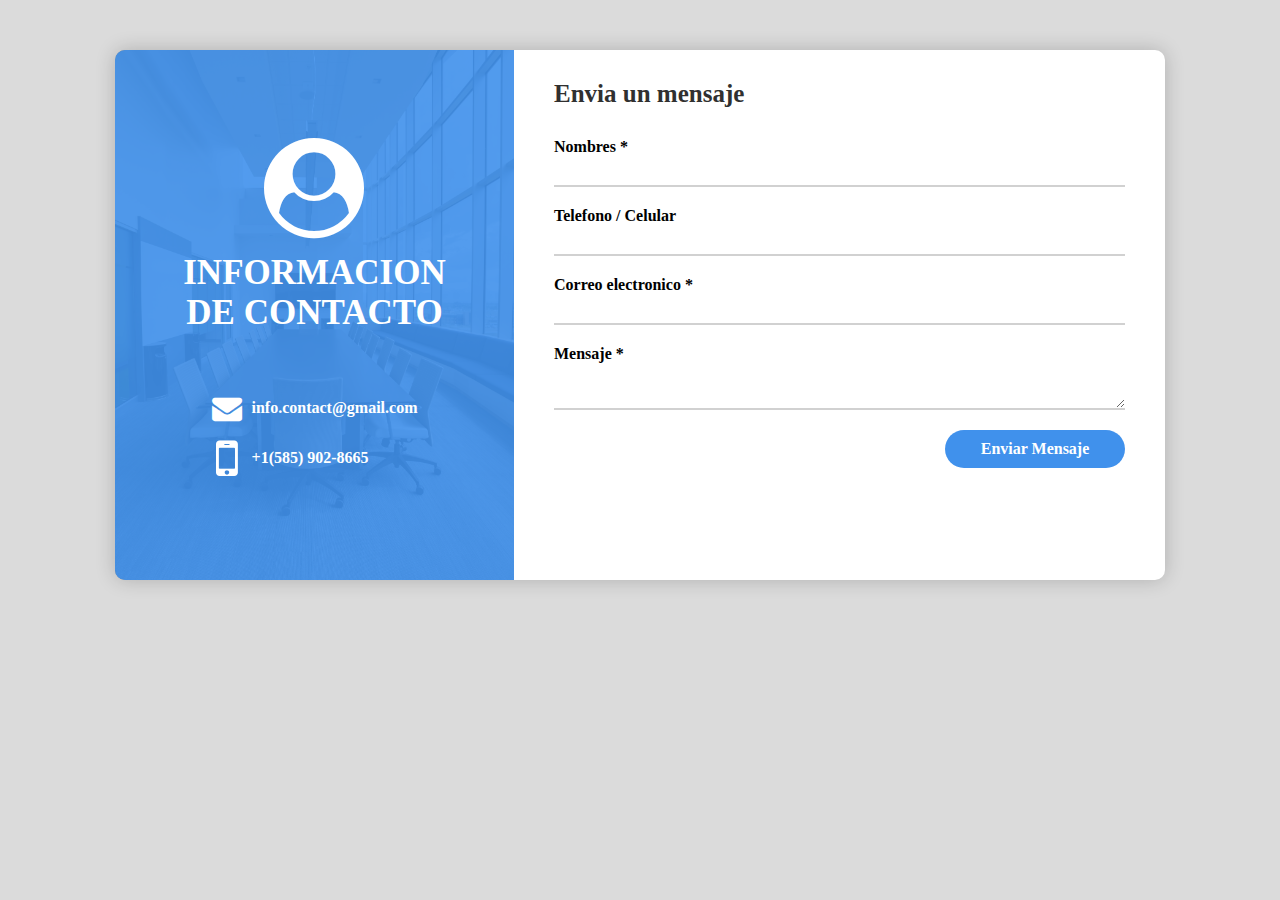
<file: fotos-pagina/cont/index.html>
<!DOCTYPE html>
<html lang="en">
<head>
    <meta charset="UTF-8">
    <meta name="viewport" content="width=device-width, initial-scale=1.0">
    <meta http-equiv="X-UA-Compatible" content="ie=edge">
    <title>Formulario de contacto</title>

    <link rel="stylesheet" href="css/estilos.css">
    <link rel="stylesheet" href="css/font-awesome.css">

    <script src="js/jquery-3.2.1.js"></script>
    <script src="js/script.js"></script>
</head>
<body>

    <section class="form_wrap">

        <section class="cantact_info">
            <section class="info_title">
                <span class="fa fa-user-circle"></span>
                <h2>INFORMACION<br>DE CONTACTO</h2>
            </section>
            <section class="info_items">
                <p><span class="fa fa-envelope"></span> info.contact@gmail.com</p>
                <p><span class="fa fa-mobile"></span> +1(585) 902-8665</p>
            </section>
        </section>

        <form action="" class="form_contact">
            <h2>Envia un mensaje</h2>
            <div class="user_info">
                <label for="names">Nombres *</label>
                <input type="text" id="names">

                <label for="phone">Telefono / Celular</label>
                <input type="text" id="phone">

                <label for="email">Correo electronico *</label>
                <input type="text" id="email">

                <label for="mensaje">Mensaje *</label>
                <textarea id="mensaje"></textarea>

                <input type="button" value="Enviar Mensaje" id="btnSend">
            </div>
        </form>

    </section>

</body>
</html>
</file>
<file: fotos-pagina/cont/css/estilos.css>
@font-face {
    font-family: 'FontAwesome';
    src: url('../fonts/fontawesome-webfont.eot?v=4.7.0');
    src: url('../fonts/fontawesome-webfont.eot?#iefix&v=4.7.0') format('embedded-opentype'), url('../fonts/fontawesome-webfont.woff2?v=4.7.0') format('woff2'), url('../fonts/fontawesome-webfont.woff?v=4.7.0') format('woff'), url('../fonts/fontawesome-webfont.ttf?v=4.7.0') format('truetype'), url('../fonts/fontawesome-webfont.svg?v=4.7.0#fontawesomeregular') format('svg');
    font-weight: normal;
    font-style: normal;
}

* {
    margin: 0;
    padding: 0;
    box-sizing: border-box;
}

:focus {
    outline: none;
}

body {
    background: #DBDBDB;
    font-family: 'Open sans';
}


/* FORMULARIO*/

.form_wrap {
    width: 1050px;
    height: 530px;
    margin: 50px auto;
    display: flex;
    background: #fff;
    border-radius: 10px;
    overflow: hidden;
    box-shadow: 0px 0px 20px rgba(0, 0, 0, 0.2);
}


/* Informacion de Contacto*/

.cantact_info::before {
    content: '';
    width: 100%;
    height: 100%;
    position: absolute;
    top: 0;
    left: 0;
    background: #4091EC;
    opacity: 0.9;
}

.cantact_info {
    width: 38%;
    position: relative;
    display: flex;
    flex-direction: column;
    align-items: center;
    justify-content: center;
    background-image: url('../fondo.jpg');
    background-size: cover;
    background-position: center center;
}

.info_title,
.info_items {
    position: relative;
    z-index: 2;
    color: #fff;
}

.info_title {
    margin-bottom: 60px;
}

.info_title span {
    font-size: 100px;
    display: block;
    text-align: center;
    margin-bottom: 15px;
}

.info_title h2 {
    font-size: 35px;
    text-align: center;
}

.info_items p {
    display: flex;
    align-items: center;
    font-size: 16px;
    font-weight: 600;
    margin-bottom: 10px;
}

.info_items p:nth-child(1) span {
    font-size: 30px;
    margin-right: 10px;
}

.info_items p:nth-child(2) span {
    font-size: 50px;
    margin-right: 15px;
    margin-left: 4px;
}


/* Formulario de contacto*/

form.form_contact {
    width: 62%;
    padding: 30px 40px;
}

form.form_contact h2 {
    font-size: 25px;
    font-weight: 600;
    color: #303030;
    margin-bottom: 30px;
}

form.form_contact .user_info {
    display: flex;
    flex-direction: column;
}

form.form_contact label {
    font-weight: 600;
}

form.form_contact input,
form.form_contact textarea {
    width: 100%;
    padding: 8px 0px 5px;
    margin-bottom: 20px;
    border: none;
    border-bottom: 2px solid #D1D1D1;
    font-family: 'Open sans';
    color: #5A5A5A;
    font-size: 14px;
    font-weight: 400;
}

form.form_contact textarea {
    max-width: 100%;
    min-width: 100%;
    max-height: 90px;
}

form.form_contact input[type="button"] {
    width: 180px;
    background: #4091EC;
    padding: 10px;
    border: none;
    border-radius: 25px;
    align-self: flex-end;
    color: #fff;
    font-family: 'Open sans';
    font-size: 16px;
    font-weight: 600;
    cursor: pointer;
}

form.form_contact input[type="button"]:hover {
    background: #3371B6;
}


/* Ventana de errores*/

.modal_wrap {
    width: 100%;
    height: 100vh;
    background: rgba(0, 0, 0, 0.7);
    position: fixed;
    top: 0;
    left: 0;
    z-index: 3;
    display: flex;
    justify-content: center;
    align-items: center;
}

.mensaje_modal {
    background: #fff;
    box-shadow: 0px 0px 15px rgba(0, 0, 0, 0.5);
    width: 400px;
    padding: 30px 20px 15px;
}

.mensaje_modal h3 {
    text-align: center;
    font-family: 'Ubuntu';
    font-size: 20px;
    font-weight: 400;
}

.mensaje_modal h3:after {
    content: '';
    display: block;
    width: 100%;
    height: 1px;
    background: #C5C5C5;
    margin: 10px 0px 15px;
}

.mensaje_modal p {
    font-size: 16px;
    color: #606060;
}

.mensaje_modal p:before {
    content: "\f00d";
    font-family: FontAwesome;
    display: inline-block;
    color: #E25151;
    margin-right: 8px;
}

#btnClose {
    display: inline-block;
    padding: 3px 10px;
    margin-top: 10px;
    background: #E25151;
    color: #fff;
    border: 2px solid #B14141;
    cursor: pointer;
    float: right;
}
</file>
